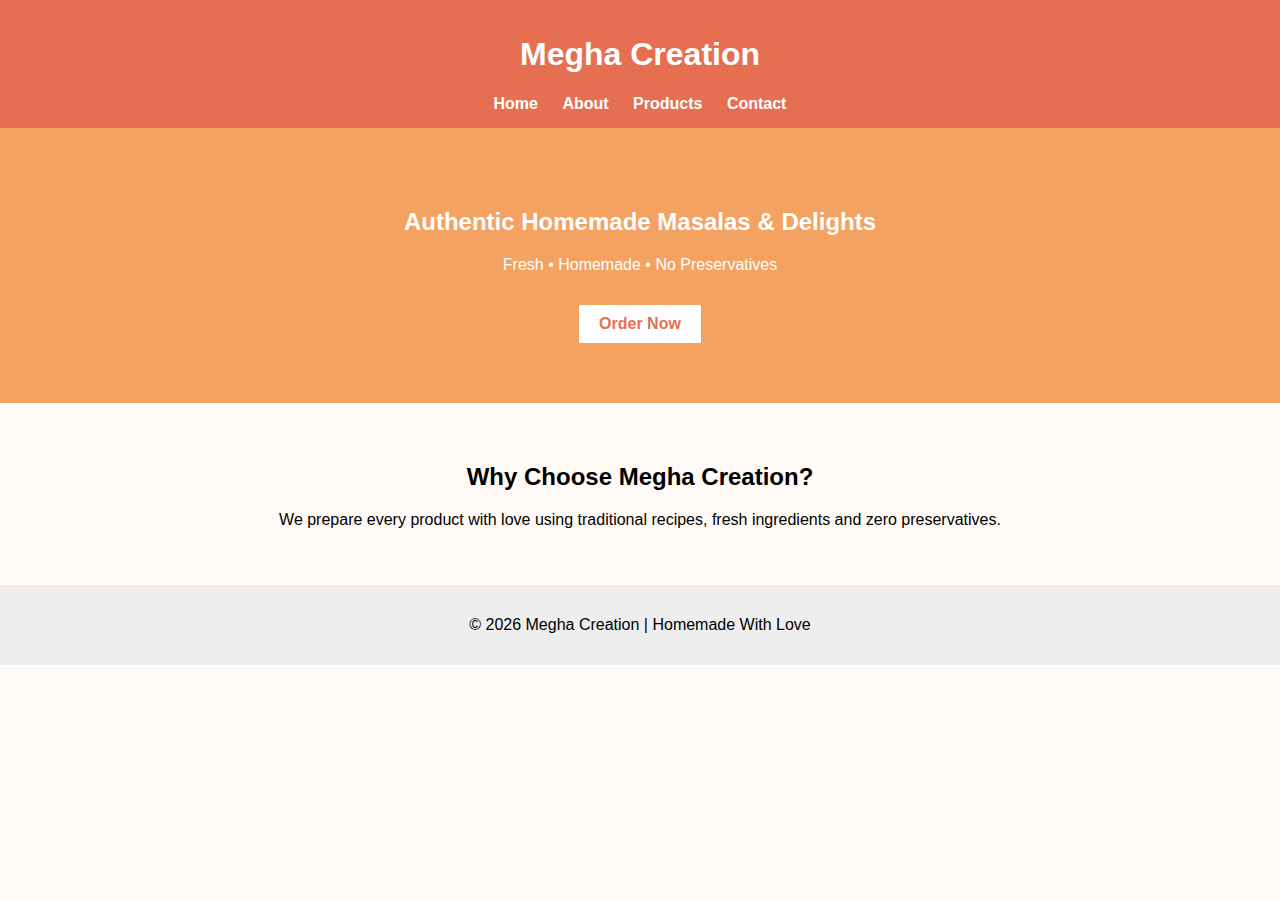
<file: index.html>
<!DOCTYPE html>
<html lang="en">
<head>
  <meta charset="UTF-8">
  <title>Megha Creation | Homemade Masalas</title>
  <link rel="stylesheet" href="style.css">
</head>
<body>

<header>
  <h1>Megha Creation</h1>
  <nav>
    <a href="index.html">Home</a>
    <a href="about.html">About</a>
    <a href="products.html">Products</a>
    <a href="contact.html">Contact</a>
  </nav>
</header>

<section class="hero">
  <h2>Authentic Homemade Masalas & Delights</h2>
  <p>Fresh • Homemade • No Preservatives</p>
  <a class="btn" href="products.html">Order Now</a>
</section>

<section class="section">
  <h2>Why Choose Megha Creation?</h2>
  <p>
    We prepare every product with love using traditional recipes, 
    fresh ingredients and zero preservatives.
  </p>
</section>

<footer>
  <p>© 2026 Megha Creation | Homemade With Love</p>
</footer>

</body>
</html>
</file>
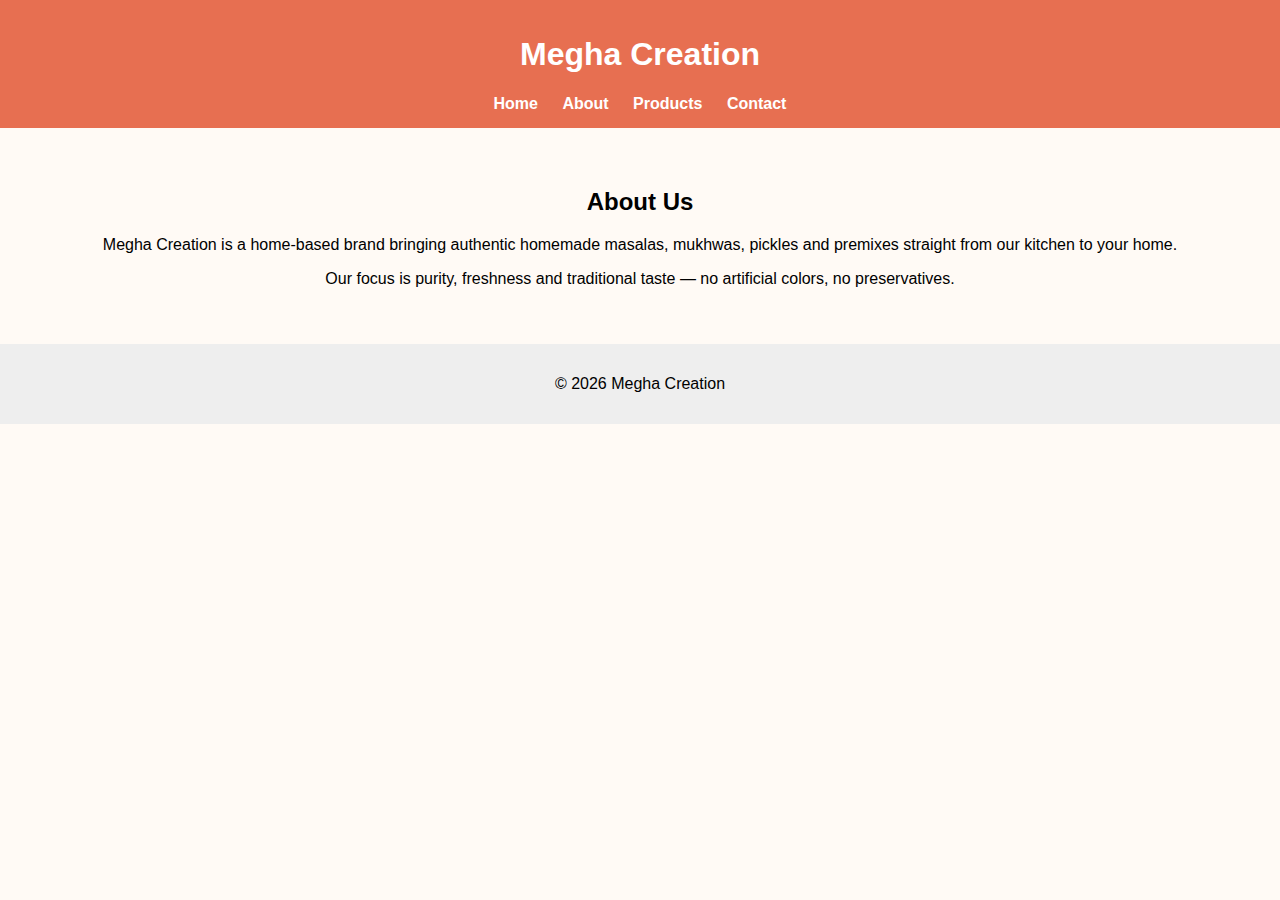
<file: about.html>
<!DOCTYPE html>
<html lang="en">
<head>
  <meta charset="UTF-8">
  <title>About Us | Megha Creation</title>
  <link rel="stylesheet" href="style.css">
</head>
<body>

<header>
  <h1>Megha Creation</h1>
  <nav>
    <a href="index.html">Home</a>
    <a href="about.html">About</a>
    <a href="products.html">Products</a>
    <a href="contact.html">Contact</a>
  </nav>
</header>

<section class="section">
  <h2>About Us</h2>
  <p>
    Megha Creation is a home-based brand bringing authentic homemade 
    masalas, mukhwas, pickles and premixes straight from our kitchen 
    to your home.
  </p>
  <p>
    Our focus is purity, freshness and traditional taste — no artificial 
    colors, no preservatives.
  </p>
</section>

<footer>
  <p>© 2026 Megha Creation</p>
</footer>

</body>
</html>
</file>
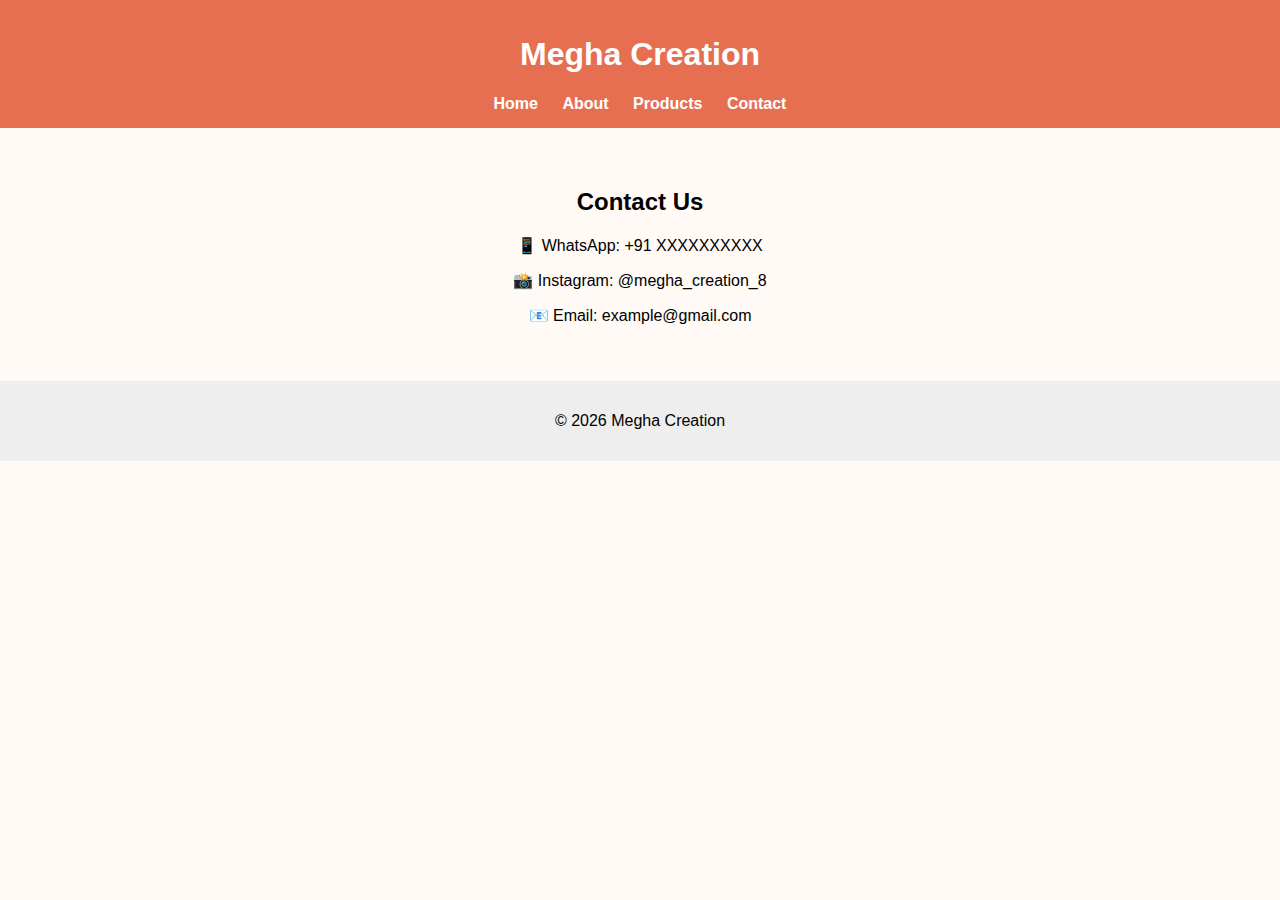
<file: contact.html>
<!DOCTYPE html>
<html lang="en">
<head>
  <meta charset="UTF-8">
  <title>Contact | Megha Creation</title>
  <link rel="stylesheet" href="style.css">
</head>
<body>

<header>
  <h1>Megha Creation</h1>
  <nav>
    <a href="index.html">Home</a>
    <a href="about.html">About</a>
    <a href="products.html">Products</a>
    <a href="contact.html">Contact</a>
  </nav>
</header>

<section class="section">
  <h2>Contact Us</h2>
  <p>📱 WhatsApp: +91 XXXXXXXXXX</p>
  <p>📸 Instagram: @megha_creation_8</p>
  <p>📧 Email: example@gmail.com</p>
</section>

<footer>
  <p>© 2026 Megha Creation</p>
</footer>

</body>
</html>
</file>
<file: style.css>
body {
  margin: 0;
  font-family: Arial, sans-serif;
  background: #fffaf5;
}

header {
  background: #e76f51;
  color: white;
  padding: 15px;
  text-align: center;
}

nav a {
  color: white;
  margin: 0 10px;
  text-decoration: none;
  font-weight: bold;
}

.hero {
  padding: 60px 20px;
  text-align: center;
  background: #f4a261;
  color: white;
}

.btn {
  display: inline-block;
  margin-top: 15px;
  padding: 10px 20px;
  background: white;
  color: #e76f51;
  text-decoration: none;
  font-weight: bold;
}

.section {
  padding: 40px 20px;
  text-align: center;
}

.product-grid {
  display: flex;
  justify-content: center;
  gap: 20px;
  flex-wrap: wrap;
}

.product-card {
  width: 250px;
  background: white;
  padding: 15px;
  border: 1px solid #ddd;
}

.product-card img {
  width: 100%;
}

footer {
  background: #eee;
  padding: 15px;
  text-align: center;
}
</file>
